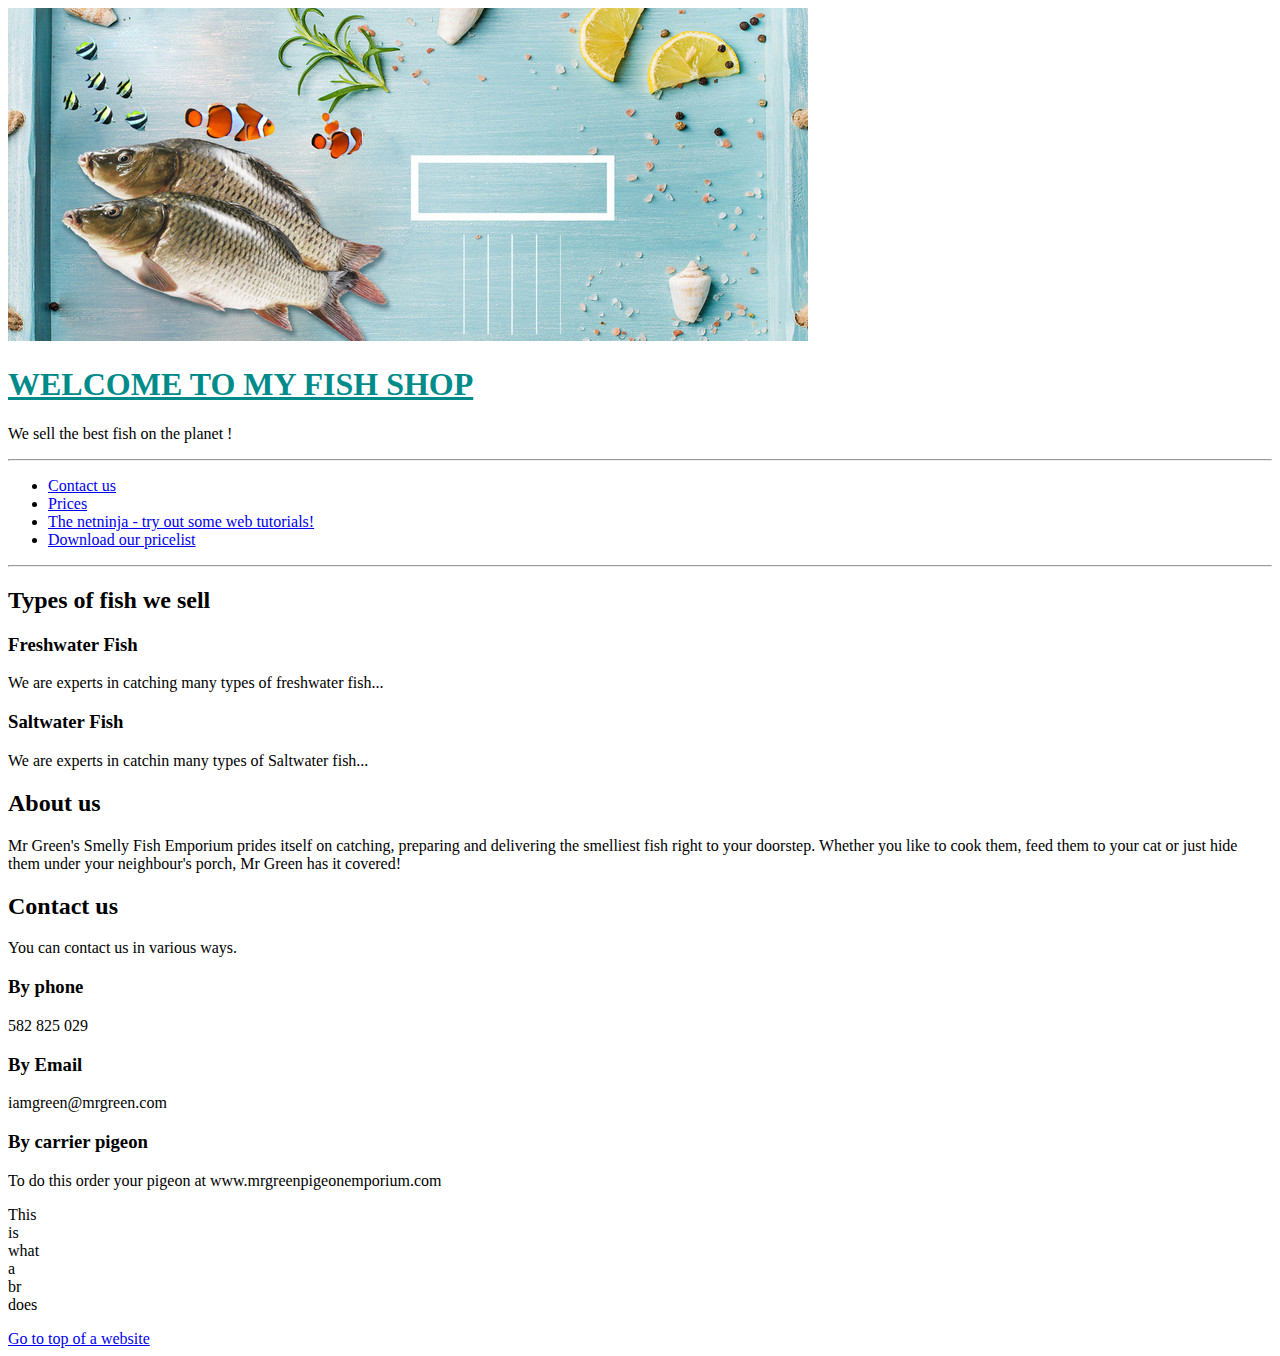
<file: index.html>
<!DOCTYPE html>

<html>
<head>
    <meta charset="utf-8" />
    <meta name="keywords" content="fish, smelly, trout, shark"/>
    <meta name="description" content="We sell the best fish on the market."/>
    <title>Mr Green's Fish Emporium</title>
    <link rel="stylesheet" type="text/css" href="css/main.css">



</head>
<body>

    <div id="top"></div>
    <div id="header">
        <img src="img/fish-banner.jpg" alt="Mr Green's Fish Emporium banner with fish on it" />
        <br/>
        <h1>Welcome to my fish shop</h1>
        <p>We sell the best fish on the planet !</p>
    </div>

    <hr>
    <div id="navigation">
        <ul>
            <li><a href="contact.html">Contact us</a></li>
            <li><a href="prices/freshwater-fish-prices.html">Prices</a></li>
            <li><a href="http://thenetninja.co.uk" target="_blank">The netninja - try out some web tutorials!</a></li>
            <li><a href="downloads/all-prices.pdf">Download our pricelist</a></li>
        </ul>
    </div>
    <hr>

    <div id="types-of-fish">
        <h2>Types of fish we sell</h2>
        <h3>Freshwater Fish</h3>
        <p>We are experts in catching many types of freshwater fish...</p>
        <h3>Saltwater Fish</h3>
        <p>We are experts in catchin many types of Saltwater fish...</p>
    </div>

    <div id="about-us">
        <h2>About us</h2>
        <p>Mr Green's Smelly Fish Emporium prides itself on catching, preparing and delivering
        the smelliest fish right to your doorstep. Whether you like to cook them, feed them to your cat or
        just hide them under your neighbour's porch, Mr  Green has it covered! </p>
    </div>

    <div id="contact-us">
        <h2>Contact us</h2>
        <p>You can contact us in various ways.</p>
        <div class="contact-method">
            <h3>By phone</h3>
            <p>582 825 029</p>
        </div>
        <div class="contact-method">
            <h3>By Email</h3>
            <p>iamgreen@mrgreen.com</p>
        </div>
        <div class="contact-method">
            <h3>By carrier pigeon</h3>
            <p>To do this order your pigeon at www.mrgreenpigeonemporium.com</p>
        </div>
    </div>

    <p>This <br> is <br>what<br> a <br>br<br> does</p>

    <a href="#top">Go to top of a website</a>

    <script src="scripts/main.js"></script>

</body>

</html>
</file>
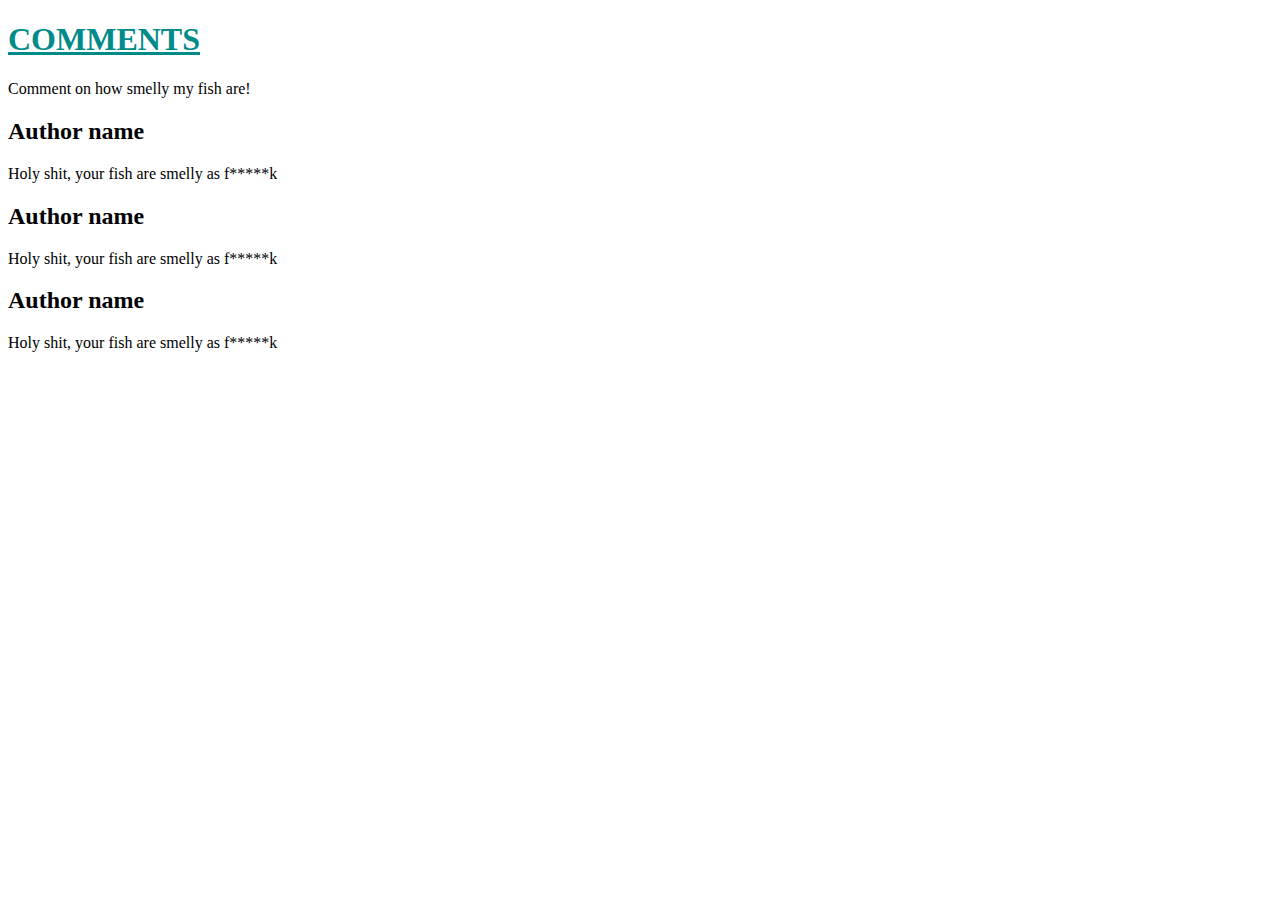
<file: classes.html>
<!DOCTYPE html>
<html lang="en">
<head>
    <meta charset="UTF-8">
    <title></title>
    <link rel="stylesheet" type="text/css" href="css/main.css">
</head>
<body>

    <h1>Comments</h1>
    <p>Comment on how smelly my fish are!</p>

    <div id="comments">

        <div class="single-comment">
            <h2>Author name</h2>
            <p>Holy shit, your fish are smelly as f*****k</p>


        </div>

        <div class="single-comment">
            <h2>Author name</h2>
            <p>Holy shit, your fish are smelly as f*****k</p>


        </div>

        <div class="single-comment">
            <h2>Author name</h2>
            <p>Holy shit, your fish are smelly as f*****k</p>


        </div>


    </div>


</body>
</html>
</file>
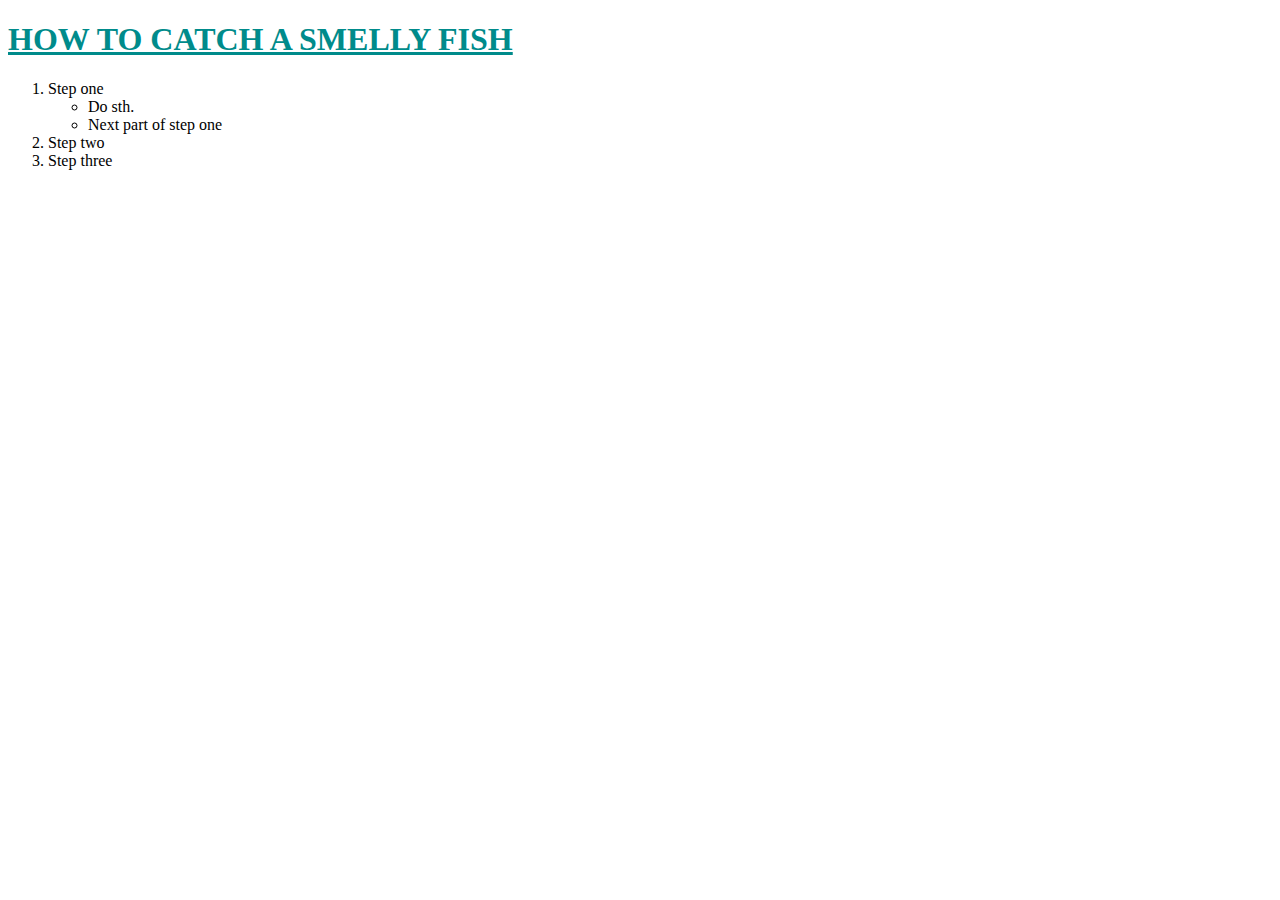
<file: how-to.html>
<!DOCTYPE html>
<html lang="en">
<head>
    <meta charset="UTF-8">
    <title>How to catch a fish</title>
    <link rel="stylesheet" type="text/css" href="css/main.css">
</head>
<body>
    <h1>How to catch a smelly fish</h1>
    <ol>
        <li>Step one</li>
            <ul>
                <li>Do sth.</li>
                <li>Next part of step one</li>
            </ul>
        <li>Step two</li>
        <li>Step three</li>


    </ol>
</body>
</html>
</file>
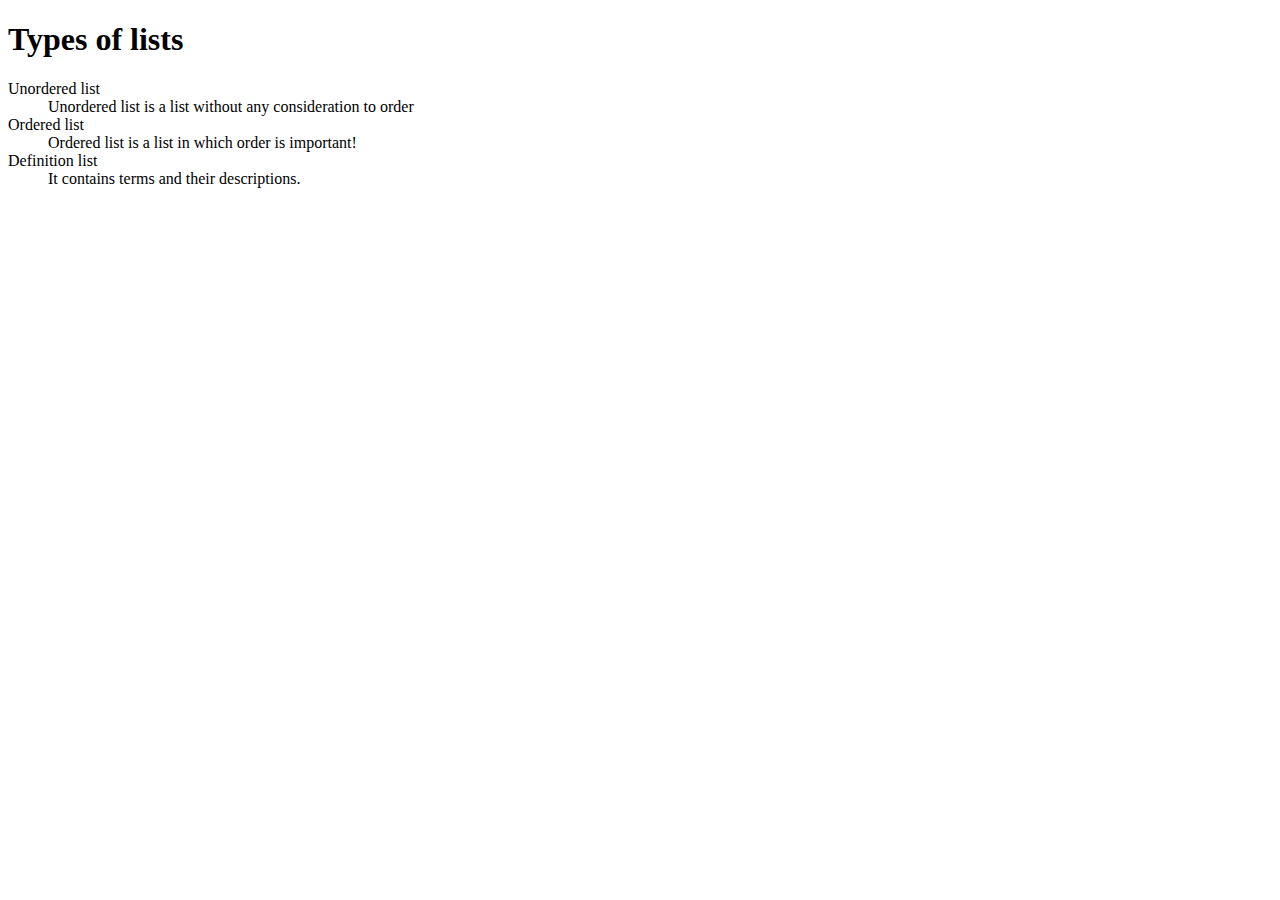
<file: lists.html>
<!DOCTYPE html>
<html lang="en">
<head>
    <meta charset="UTF-8">
    <title>Types of lists</title>
</head>
<body>
    <h1>Types of lists</h1>
    <dl>
        <dt>Unordered list</dt>
        <dd>Unordered list is a list without any consideration to order</dd>
        <dt>Ordered list</dt>
        <dd>Ordered list is a list in which order is important!</dd>
        <dt>Definition list</dt>
        <dd>It contains terms and their descriptions.</dd>

    </dl>


</body>
</html>
</file>
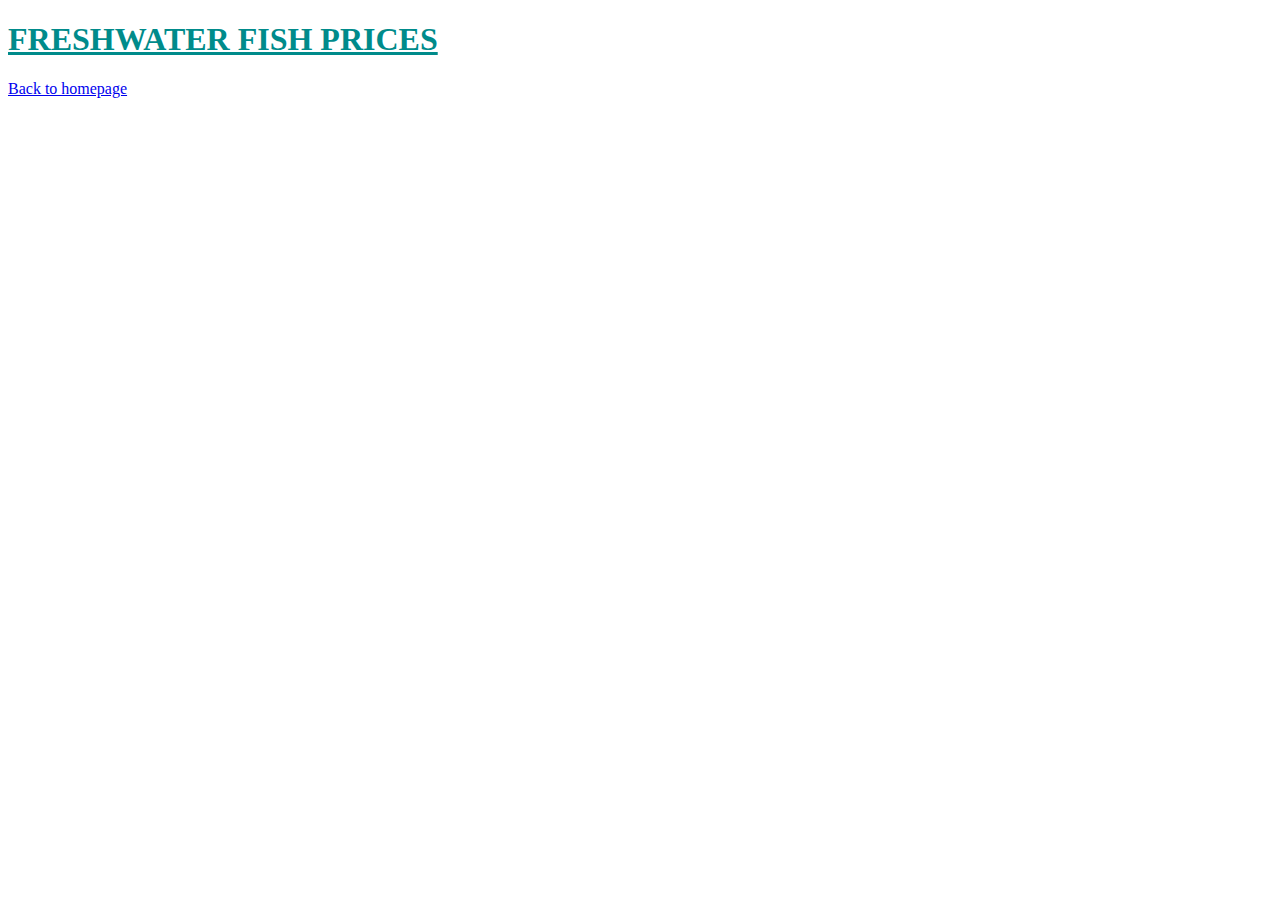
<file: prices/freshwater-fish-prices.html>
<!DOCTYPE html>
<html lang="en">
<head>
    <meta charset="UTF-8">
    <title>Freshwater Fish Prices</title>
    <link rel="stylesheet" type="text/css" href="../css/main.css">
</head>
<body>
    <h1>Freshwater Fish Prices</h1>
    <a href="../index.html">Back to homepage</a>
</body>
</html>
</file>
<file: css/main.css>
h1 {

    color: darkcyan;
    text-decoration: underline;
    text-transform: uppercase;

}
</file>
